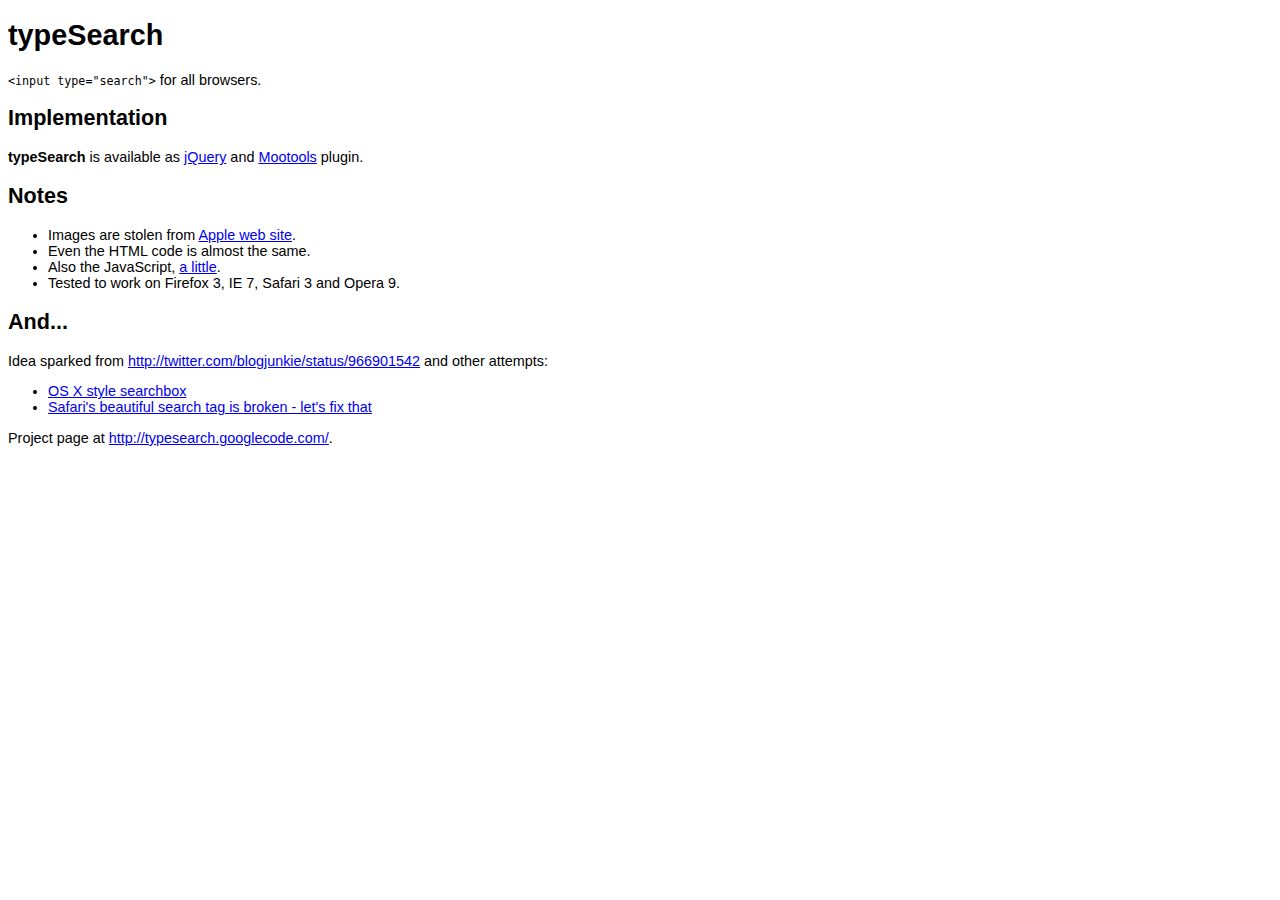
<file: index.html>
<!DOCTYPE HTML PUBLIC "-//W3C//DTD HTML 4.01//EN" "http://www.w3.org/TR/html4/strict.dtd">
<html>
	<head>
		<meta http-equiv="Content-Type" content="text/html; charset=utf-8">
		<title>typeSearch</title>

		<style type="text/css">
			body{
				font-family: helvetica, arial, sans-serif;
				font-size: .9em;
			}
		</style>

	</head>
	<body>
	
		<h1>typeSearch</h1>
		<p><code>&lt;input type=&quot;search&quot;&gt;</code> for all browsers.</code></p>
		
		<h2>Implementation</h2>
		
		<p><strong>typeSearch</strong> is available as <a href="jquery.typesearch.html">jQuery</a> and <a href="moo.typeSearch.html">Mootools</a> plugin.</p>
		
		<h2>Notes</h2>
		<ul>
			<li>Images are stolen from <a href="http://apple.com/">Apple web site</a>.</li>
			<li>Even the HTML code is almost the same.</li>
			<li>Also the JavaScript, <a href="http://devimages.apple.com/global/scripts/apple_core.js">a little</a>.</li>
			<li>Tested to work on Firefox 3, IE 7, Safari 3 and Opera 9.</li>
		</ul>
		
		<h2>And...</h2>
		<p>Idea sparked from <a href="http://twitter.com/blogjunkie/status/966901542">http://twitter.com/blogjunkie/status/966901542</a> and other attempts:</p>
		<ul>
			<li><a href="http://www.brandspankingnew.net/archive/2005/08/adding_an_os_x.html">OS X style searchbox</a></li>
			<li><a href="http://www.artweb-design.de/2007/4/16/safari-beautiful-search-input-tag-fixed">Safari's beautiful search tag is broken - let's fix that</a></li>
		</ul>
		<p>Project page at <a href="http://typesearch.googlecode.com/">http://typesearch.googlecode.com/</a>.</p>

	</body>
</html>
</file>
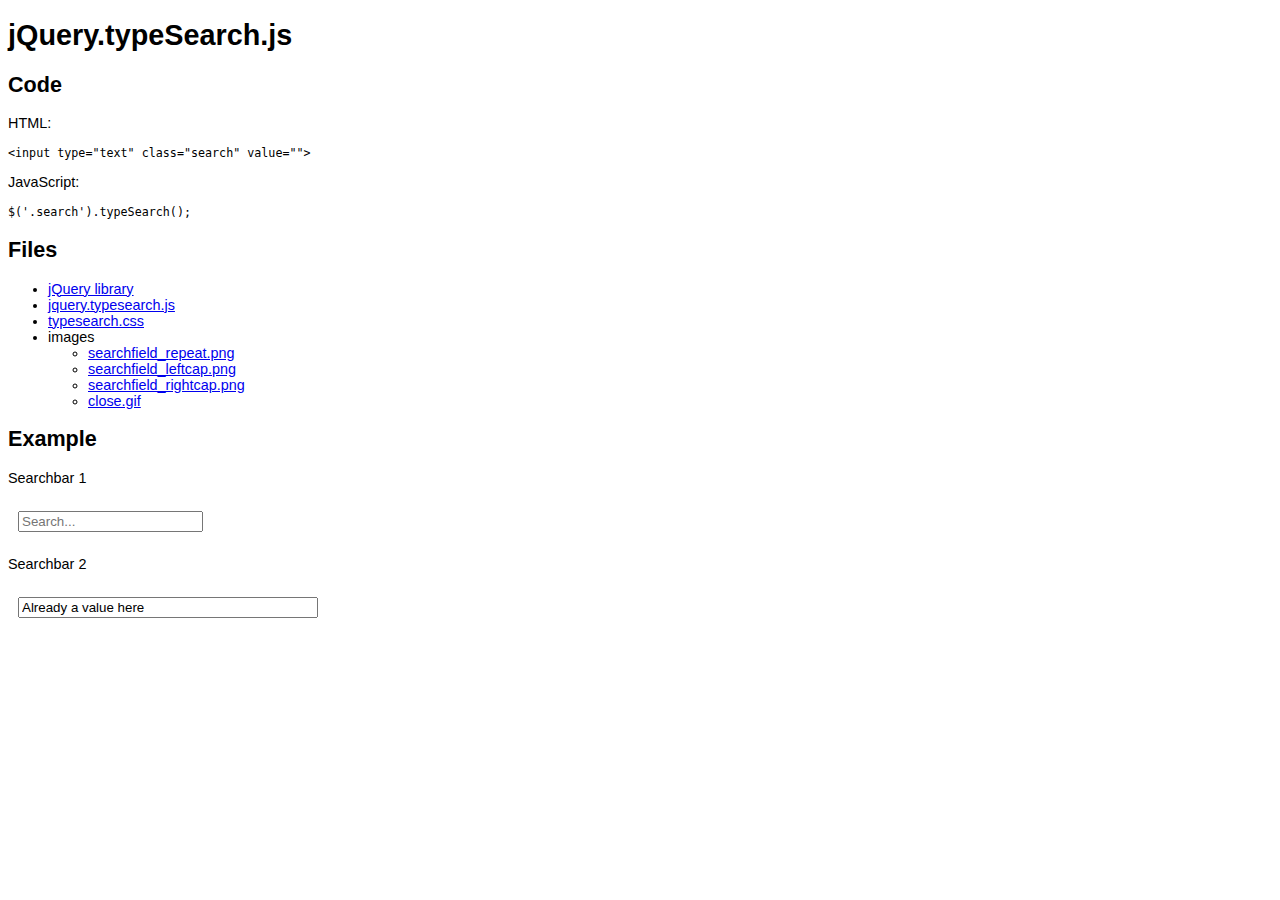
<file: jquery.typesearch.html>
<!DOCTYPE HTML PUBLIC "-//W3C//DTD HTML 4.01//EN" "http://www.w3.org/TR/html4/strict.dtd">
<html>
	<head>
		<meta http-equiv="Content-Type" content="text/html; charset=utf-8">
		<title>jQuery.typeSearch</title>
		<link rel="stylesheet" type="text/css" href="css/typesearch.css">
		<script type="text/javascript" src="js/jquery-1.2.6.min.js"></script>
		<script type="text/javascript" src="js/jquery.typesearch.js"></script>
		<script type="text/javascript">
			$(function(){ // it's domready
				$('.search').typeSearch();
			});
		</script>

		<style type="text/css">
			body{
				font-family: helvetica, arial, sans-serif;
				font-size: .9em;
			}
			.search{
				margin: 10px; /* give a little breathing space */
			}
			.wider{
				width: 300px;
			}
		</style>

	</head>
	<body>
	
		<h1>jQuery.typeSearch.js</h1>
		
		<h2>Code</h2>
		<p>HTML:</p>
		<pre><code>&lt;input type=&quot;text&quot; class=&quot;search&quot; value=&quot;&quot;&gt;</code></pre>
		<p>JavaScript:</p>
		<pre><code>$('.search').typeSearch();</code></pre>
		
		<h2>Files</h2>
		<ul>
			<li><a href="http://jquery.com/">jQuery library</a></li>
			<li><a href="js/jquery.typesearch.js">jquery.typesearch.js</a></li>
			<li><a href="css/typesearch.css">typesearch.css</a></li>
			<li>images
				<ul>
					<li><a href="images/searchfield_repeat.png">searchfield_repeat.png</a></li>
					<li><a href="images/searchfield_leftcap.png">searchfield_leftcap.png</a></li>
					<li><a href="images/searchfield_rightcap.png">searchfield_rightcap.png</a></li>
					<li><a href="images/close.gif">close.gif</a></li>
				</ul>
			</li>
		</ul>
		
		<h2>Example</h2>
		<p>Searchbar 1</p>
		<input type="text" class="search" value="" name="test" id="test">
		<p>Searchbar 2</p>
		<input type="text" class="search wider" value="Already a value here">

	</body>
</html>
</file>
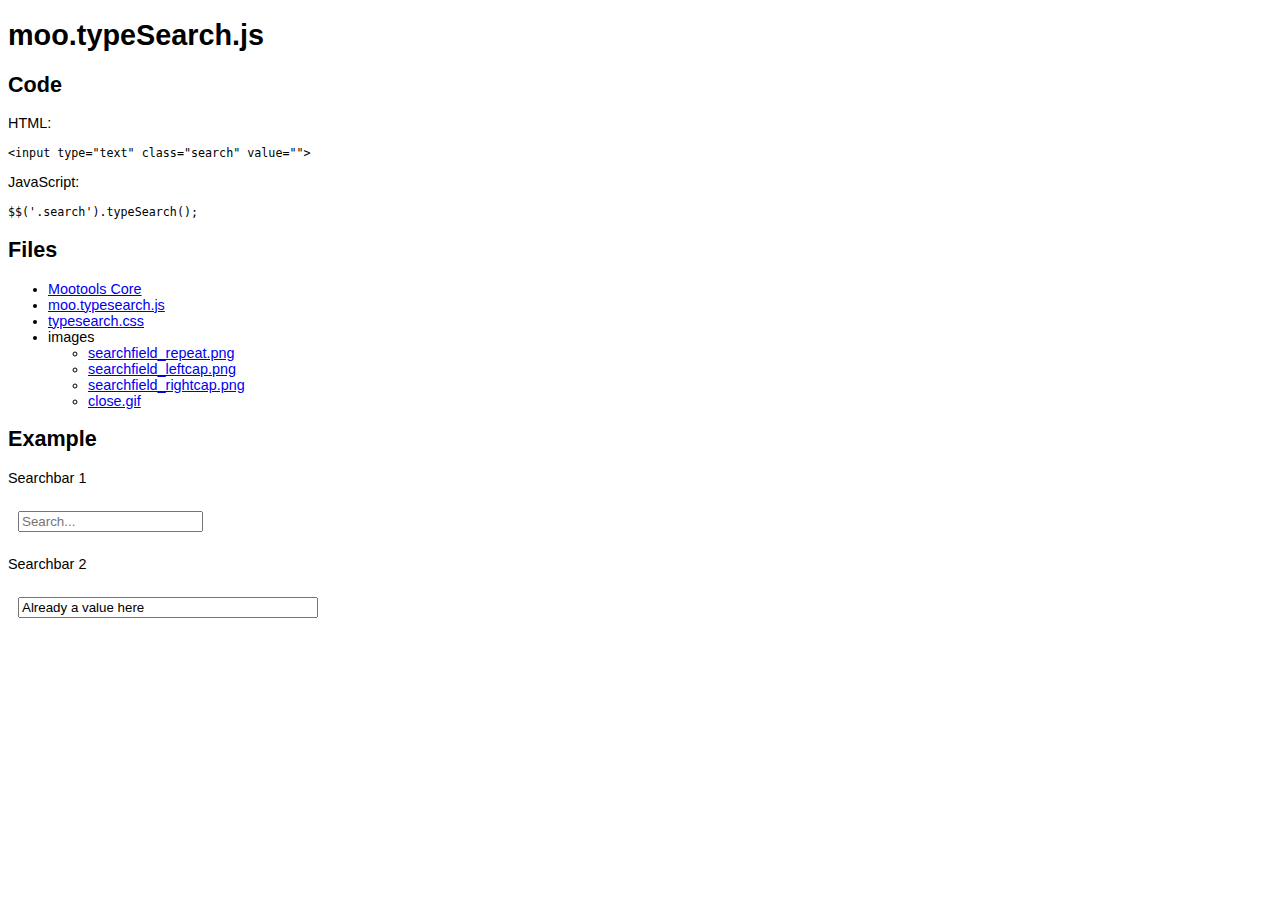
<file: moo.typeSearch.html>
<!DOCTYPE HTML PUBLIC "-//W3C//DTD HTML 4.01//EN" "http://www.w3.org/TR/html4/strict.dtd">
<html>
	<head>
		<meta http-equiv="Content-Type" content="text/html; charset=utf-8">
		<title>moo.typeSearch</title>
		<link rel="stylesheet" type="text/css" href="css/typesearch.css">
		<script type="text/javascript" src="js/mootools-1.2.1-core-yc.js"></script>
		<script type="text/javascript" src="js/moo.typesearch.js"></script>
		<script type="text/javascript">
			document.addEvent('domready', function(){
				$$('.search').typeSearch();
			});
		</script>

		<style type="text/css">
			body{
				font-family: helvetica, arial, sans-serif;
				font-size: .9em;
			}
			.search{
				margin: 10px; /* give a little breathing space */
			}
			.wider{
				width: 300px;
			}
		</style>

	</head>
	<body>
	
		<h1>moo.typeSearch.js</h1>
		
		<h2>Code</h2>
		<p>HTML:</p>
		<pre><code>&lt;input type=&quot;text&quot; class=&quot;search&quot; value=&quot;&quot;&gt;</code></pre>
		<p>JavaScript:</p>
		<pre><code>$$('.search').typeSearch();</code></pre>
		
		<h2>Files</h2>
		<ul>
			<li><a href="http://mootools.net/download">Mootools Core</a></li>
			<li><a href="js/moo.typesearch.js">moo.typesearch.js</a></li>
			<li><a href="css/typesearch.css">typesearch.css</a></li>
			<li>images
				<ul>
					<li><a href="images/searchfield_repeat.png">searchfield_repeat.png</a></li>
					<li><a href="images/searchfield_leftcap.png">searchfield_leftcap.png</a></li>
					<li><a href="images/searchfield_rightcap.png">searchfield_rightcap.png</a></li>
					<li><a href="images/close.gif">close.gif</a></li>
				</ul>
			</li>
		</ul>
		
		<h2>Example</h2>
		<p>Searchbar 1</p>
		<input type="text" class="search" value="" name="test" id="test">
		<p>Searchbar 2</p>
		<input type="text" class="search wider" value="Already a value here">

	</body>
</html>
</file>
<file: css/typesearch.css>
.type-search-container{
	position: relative;
	height: 19px;
}

.type-search-container input.type-search{
	color: #000;
	background: #fff url(../images/searchfield_repeat.png) repeat-x;
	border: 0;
	font: 11px/normal "Lucida Grande", Arial, sans-serif;
	margin: 0;
	padding: 3px 0 0;
	position: absolute;
	right: 10px;
	top: 0;
	height: 16px;
}

.type-search-container .left,
.type-search-container .right{
	color: inherit;
	background-color: transparent;
	background-repeat: no-repeat;
	display: block;
	height: 19px;
	position: absolute;
	top: 0;
}

.type-search-container .left{
	background-image: url(../images/searchfield_leftcap.png);
	width: 20px;
}

.type-search-container .right{
	background-image: url(../images/searchfield_rightcap.png);
	right: 0;
	width: 10px;
}

.type-search-container .reset{
	color: inherit;
	background: transparent url(../images/close.gif) no-repeat;
	display: block;
	height: 11px;
	overflow: hidden;
	position: absolute;
	right: 4px;
	top: 4px;
	width: 11px;
	z-index: 1;
	cursor: pointer;
}
</file>
